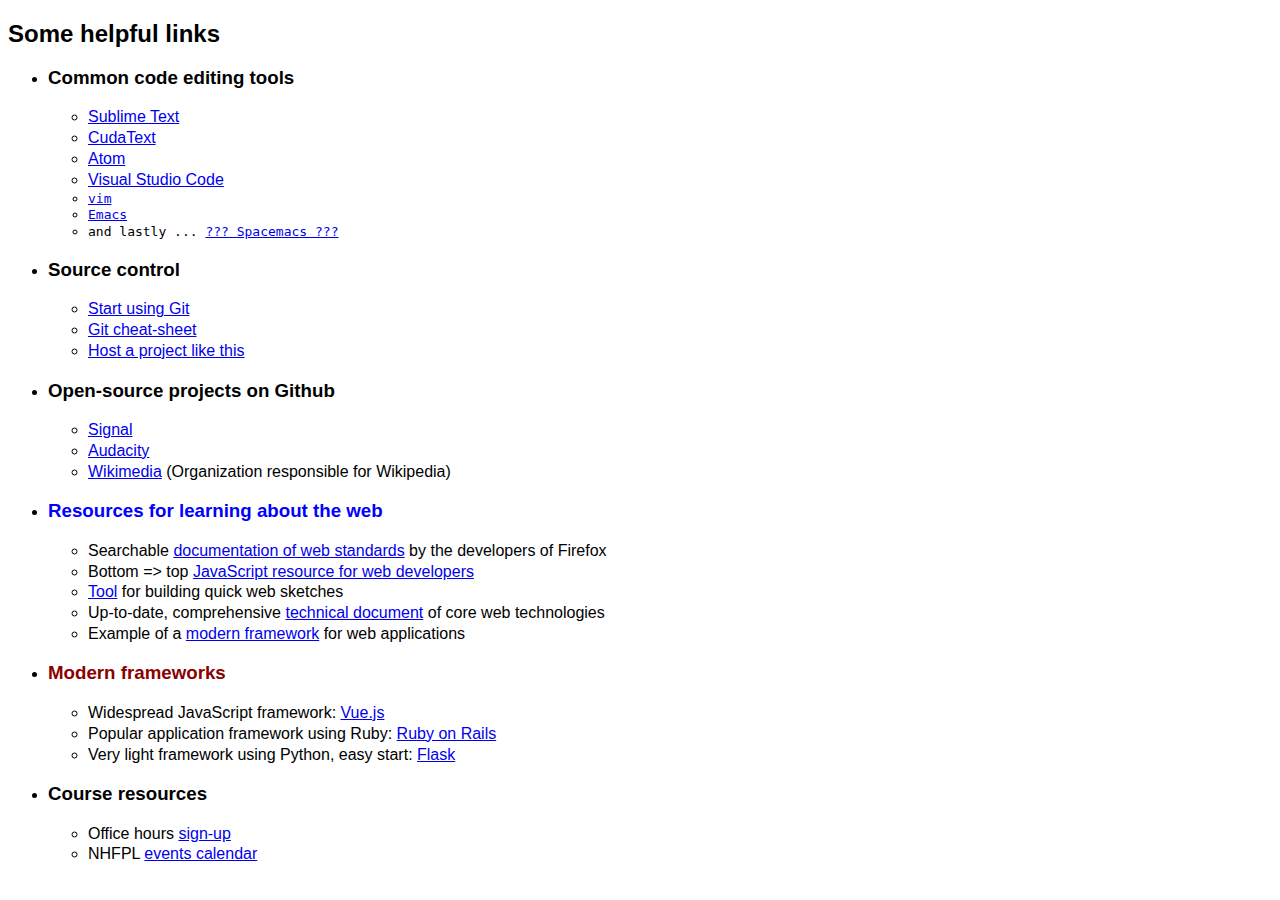
<file: resources/helpful-links.html>
<!DOCTYPE html>
<html lang="en-US">
  <head>
    <meta charset="utf-8">
		<title>&#x2935; Resources</title>
  </head>
	<style>
		body {
			font-family: Helvetica;
		}
		li {
			line-height: 1.3em;
		}
		li.console {
			font-family: Monospace;
		}
		.web-resources {
			color: blue;
		}
		.frameworks {
			color: darkred;
		}
		.example-sites {
			color: gold;
		}
	</style>
  <body>
    <h2>Some helpful links</h2>

		<!-- links compiled June 22 -->
		<ul>
			<li>
				<h3>Common code editing tools</h3>
				<ul>
					<li><a href="https://www.sublimetext.com/">Sublime Text</a></li>
					<li><a href="http://www.uvviewsoft.com/cudatext/">CudaText</a></li>
					<li><a href="https://atom.io/">Atom</a></li>
					<li><a href="https://code.visualstudio.com/">Visual Studio Code</a></li>
					<li class="console"><a href="https://www.vim.org/">vim</a></li>
					<li class="console"><a href="http://www.gnu.org/software/emacs/">Emacs</a></li>
					<li class="console">and lastly ... <a href="https://www.spacemacs.org/">??? Spacemacs ???</a></li>
				</ul>
			</li>
			<li>
				<h3>Source control</h3>
				<ul>
					<li><a href="https://git-scm.com/doc">Start using Git</a></li>
					<li><a href="https://github.github.com/training-kit/downloads/github-git-cheat-sheet.pdf">Git cheat-sheet</a></li>
					<li><a href="https://pages.github.com/">Host a project like this</a></li>
				</ul>
			</li>
			<li>
				<h3>Open-source projects on Github</h3>
				<ul>
					<li><a href="https://github.com/signalapp">Signal</a></li>
					<li><a href="https://github.com/audacity/audacity">Audacity</a></li>
					<li><a href="https://github.com/wikimedia">Wikimedia</a> (Organization responsible for Wikipedia)</li>
				</ul>
			</li>
			<li>
				<h3 class="web-resources">Resources for learning about the web</h3>
				<ul>
					<li>Searchable <a href="https://developer.mozilla.org/en-US/docs/Web">documentation of web standards</a> by the developers of Firefox</li>
					<li>Bottom =&gt; top <a href="https://javascript.info/">JavaScript resource for web developers</a></li>
					<li><a href="https://jsbin.com">Tool</a> for building quick web sketches</li>
					<li>Up-to-date, comprehensive <a href="https://spec.whatwg.org/">technical document</a> of core web technologies</li>
					<li>Example of a <a href="https://vuejs.org/v2/guide/">modern framework</a> for web applications</li>
				</ul>
			</li>
			<li>
				<h3 class="frameworks">Modern frameworks</h3>
				<ul>
					<li>Widespread JavaScript framework: <a href="https://vuejs.org/">Vue.js</a></li>
					<li>Popular application framework using Ruby: <a href="https://rubyonrails.org/">Ruby on Rails</a></li>
					<li>Very light framework using Python, easy start: <a href="https://flask.palletsprojects.com/en/1.1.x/">Flask</a></li>
				</ul>
			</li>
			<li>
				<h3>Course resources</h3>
				<ul>
					<li>Office hours <a href="https://calendly.com/coder-nhfpl">sign-up</a></li>
					<li>NHFPL <a href="https://nhfpl.libnet.info/events">events calendar</a></li>
				</ul>
			</li>
		</ul>
  </body>
</html>
</file>
